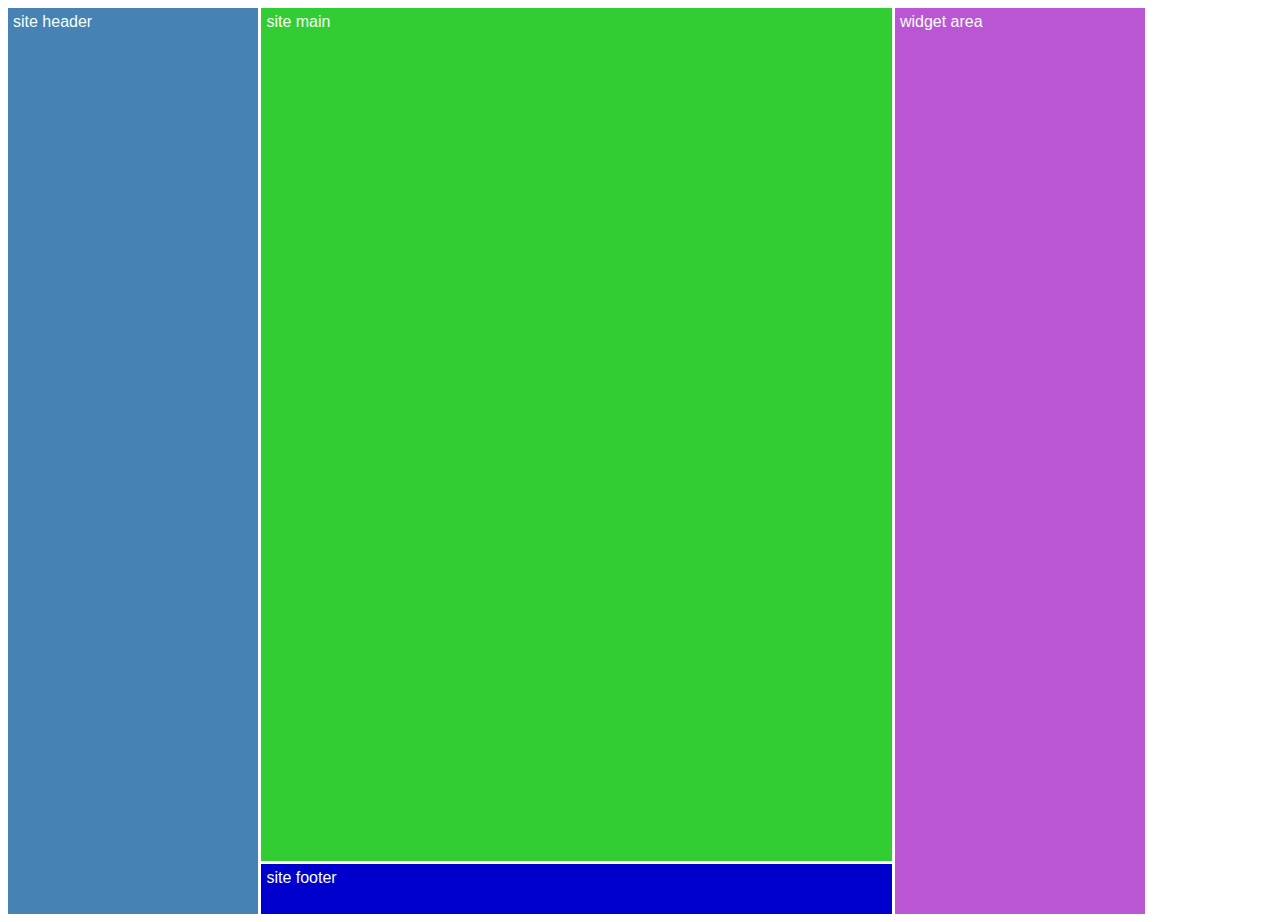
<file: Opdracht_CSS_Grid/index.html>
<!DOCTYPE html>
<html>

<head>
    <title>CSS Grid</title>
    <link rel="stylesheet" type="text/css" href="styles.css">
</head>

<body>
    <div class="container">
        <div class="header">site header</div>
        <div class="main">site main</div>
        <div class="widget">widget area</div>
        <div class="footer">site footer</div>
    </div>


</body>

</html>
</file>
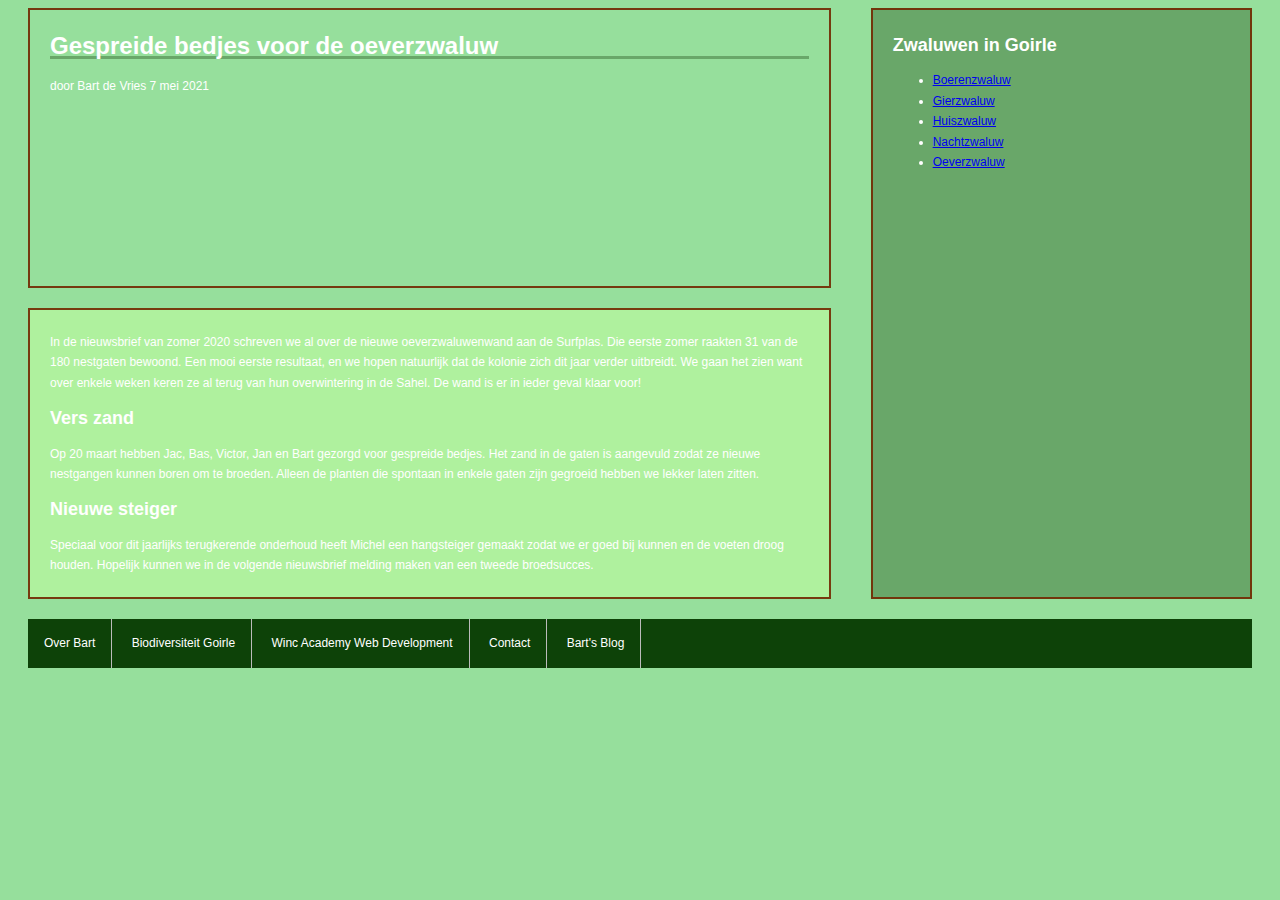
<file: Opdracht_CSS_Grid_VERBETERDE VERSIE/index.html>
<!DOCTYPE html>
<html>

<head>
    <title>CSS Grid</title>
    <link rel="stylesheet" type="text/css" href="styles.css">
</head>

<body>
    <div class="container">
        <header>
            <h1>Gespreide bedjes voor de oeverzwaluw</h1>
            <p>door Bart de Vries <time datetime="2021-5-7">7 mei 2021</time></p>
        </header>

        <main id="light-green-background">
            <p>In de nieuwsbrief van zomer 2020 schreven we al over de nieuwe oeverzwaluwenwand
                aan de Surfplas. Die eerste zomer raakten 31 van de 180 nestgaten bewoond. Een mooi eerste resultaat, en
                we hopen natuurlijk dat de kolonie zich dit jaar verder uitbreidt. We gaan het zien want over enkele
                weken keren ze al terug van hun overwintering in de Sahel. De wand is er in ieder geval klaar voor! </p>
            <h2>Vers zand</h2>
            <p>Op 20 maart hebben Jac, Bas, Victor, Jan en Bart gezorgd voor gespreide bedjes. Het zand in de gaten is
                aangevuld zodat ze nieuwe nestgangen kunnen boren om te broeden. Alleen de planten die spontaan in
                enkele gaten zijn gegroeid hebben we lekker laten zitten.</p>
            <h2>Nieuwe steiger</h2>
            <p>Speciaal voor dit jaarlijks terugkerende onderhoud heeft Michel een hangsteiger gemaakt zodat we er goed
                bij kunnen en de voeten droog houden. Hopelijk kunnen we in de volgende nieuwsbrief melding maken van
                een tweede broedsucces.</p>
        </main>


        <aside id="green-background">
            <h2>Zwaluwen in Goirle</h2>
            <ul>
                <li><a
                        href="https://www.vogelbescherming.nl/ontdek-vogels/kennis-over-vogels/vogelgids/vogel/boerenzwaluw">Boerenzwaluw</a>
                </li>
                <li><a
                        href="https://www.vogelbescherming.nl/ontdek-vogels/kennis-over-vogels/vogelgids/vogel/gierzwaluw">Gierzwaluw</a>
                </li>
                <li><a
                        href="https://www.vogelbescherming.nl/ontdek-vogels/kennis-over-vogels/vogelgids/vogel/huiszwaluw">Huiszwaluw</a>
                </li>
                <li><a
                        href="https://www.vogelbescherming.nl/ontdek-vogels/kennis-over-vogels/vogelgids/vogel/nachtzwaluw">Nachtzwaluw</a>
                </li>
                <li><a
                        href="https://www.vogelbescherming.nl/ontdek-vogels/kennis-over-vogels/vogelgids/vogel/oeverzwaluw">Oeverzwaluw</a>
                </li>
            </ul>
        </aside>
        <nav class="navbar">
            <ul>
                <li>
                    <a href="about.html">Over Bart</a>
                </li>
                <li>
                    <a href="http://biodiversiteitgoirle.nl/">Biodiversiteit Goirle</a>
                </li>
                <li>
                    <a href="https://www.wincacademy.nl/opleidingen/web-development-voor-beginners">Winc
                        Academy Web
                        Development</a>
                </li>
                <li>
                    <a href="contact.html">Contact</a>
                </li>
                <li>
                    <a href="blog.html">Bart's Blog</a>
                </li>
            </ul>
        </nav>
    </div>



</body>

</html>
</file>
<file: Opdracht_CSS_Grid/styles.css>
body{
    color: mintcream;
    font-family: sans-serif;
    
}
/*MOBIEL*/

.container{
    display: grid;
    grid-template-columns: auto;
    grid-template-rows: 50px 350px 150px 50px;
    grid-gap: 3px;
}

.header{
    grid-column: auto;
    background-color:steelblue;
    padding: 5px 5px;
}

.main{
    grid-column: auto;
    background-color: limegreen;
    padding: 5px 5px;

}

.widget{
    grid-column: auto;
    background-color: mediumorchid;
    padding: 5px 5px;

}

.footer{
    grid-column: auto;
    background-color:mediumblue;
    padding: 5px 5px;

}

/*DESKTOP*/

@media (min-width: 321px){

    .container{
        display: grid;
        grid-template-columns: repeat(10, 1fr);
        grid-template-rows: 600px 250px 50px;
        grid-gap: 3px;
    }
    
    .header{
        grid-column: 1 / 4;
        grid-row: 1 / 4;
        background-color: steelblue;
        padding: 5px 5px;
    }
    
    .main{
        grid-column: 4 / 10;
        grid-row: 1 / 1;
        background-color: limegreen;
        padding: 5px 5px;
    
    }
    
    .widget{
        grid-column: 4 / 10;
        grid-row: 2;
        background-color: mediumorchid;
        padding: 5px 5px;
    
    }
    
    .footer{
        grid-column: 4 / 10;
        grid-row: 3;
        background-color:mediumblue;
        padding: 5px 5px;
    
    }
}
/*DESKTOP GROOT*/

@media (min-width: 1025px){

    .container{
        display: grid;
        grid-template-columns: repeat(10, 1fr);
        grid-template-rows: 600px 250px 50px;
        grid-gap: 3px;
    }
    
    .header{
        grid-column: 1 / 3;
        grid-row: 1 / 4;
        background-color: steelblue;
        padding: 5px 5px;
    }
    
    .main{
        grid-column: 3 / 8;
        grid-row: 1 / 3;
        background-color: limegreen;
        padding: 5px 5px;
    
    }
    
    .widget{
        grid-column: 8 / 10;
        grid-row: 1 / 4;
        background-color: mediumorchid;
        padding: 5px 5px;
    
    }
    
    .footer{
        grid-column: 3 / 8;
        grid-row: 3;
        background-color:mediumblue;
        padding: 5px 5px;
    
    }
}
</file>
<file: Opdracht_CSS_Grid_VERBETERDE VERSIE/styles.css>
body { 
    color: rgb(13, 66, 8);
    font-family: Verdana, Geneva, Tahoma, sans-serif;
    font-size: medium;
    line-height: 1.5em;
}
.container {
    display: grid;
    grid-template-columns: 1fr 1fr 1fr;
    grid-template-rows: 300px 1fr 200px;
    grid-template-areas: 
    "header header aside"
    "main main aside"
    "nav nav nav";
}
header {
    border: 2px solid rgba(114, 43, 3, 0.925);
    margin-top: 0px;
    margin-right: 20px;
    margin-bottom: 20px;
    margin-left: 20px;
    padding: 10px 20px;
    grid-area: header;
}
main {
    border: 2px solid rgba(114, 43, 3, 0.925);
    margin-top: 0px;
    margin-right: 20px;
    margin-bottom: 20px;
    margin-left: 20px;
    padding: 10px 20px;
    grid-area: main;
}

aside {
    border: 2px solid rgba(114, 43, 3, 0.925);
    margin-top: 0px;
    margin-right: 20px;
    margin-bottom: 20px;
    margin-left: 20px;
    padding: 10px 20px;
    grid-area: aside;
}

nav {
    margin-left: 20px;
    margin-right: 20px;
    grid-area: nav;
}


.navbar ul{
    list-style-type: none;
    margin: 0;
    padding: 0;
    background-color: rgb(13, 66, 8);
    
}
.navbar li{
    display: inline;
    
}
.navbar li a{
    display: inline-block;
    color: white;
    text-align: center;
    border-right: 1px solid #bbb;
    padding: 14px 16px;
    text-decoration: none;
}


h1 {
    border-bottom: 3px solid rgb(105, 167, 105);
}
#green-background {
    background-color: rgb(105, 167, 105);
}
#light-green-background {
    background-color: rgb(175, 241, 158);
}

/* MEDIA QUERIES*/

@media (min-width: 1024px) {
    body {
        color: #fff;
        background-color: #96df9c;
        font-size: 12px;
        line-height: 1.7em ;
    }
}        
@media (max-width: 320px ) {
    .container {
        display: grid;
        grid-template-columns: 1fr;
        grid-template-rows: 50fr 100fr 50fr 50fr;
        grid-template-areas: 
        "header"
        "main"
        "aside"
        "nav";
    }

    main {
        font-size: 12px;
        line-height: 1.2em;
    }
    aside {font-size: 12px;
        line-height: 1.2em;
    }

    p {
        font-size: small;
        line-height: 1.2em;
    }
    h1 {
        font-size: 16px;
        line-height: normal;
    }
    h2 {
        font-size: 14px;
        line-height: 1.2em;
    }
    .navbar li a {
        display: block;
    }
    header {
        text-align: center;
    }
    nav {
        font-size: small;
    }
}
</file>
